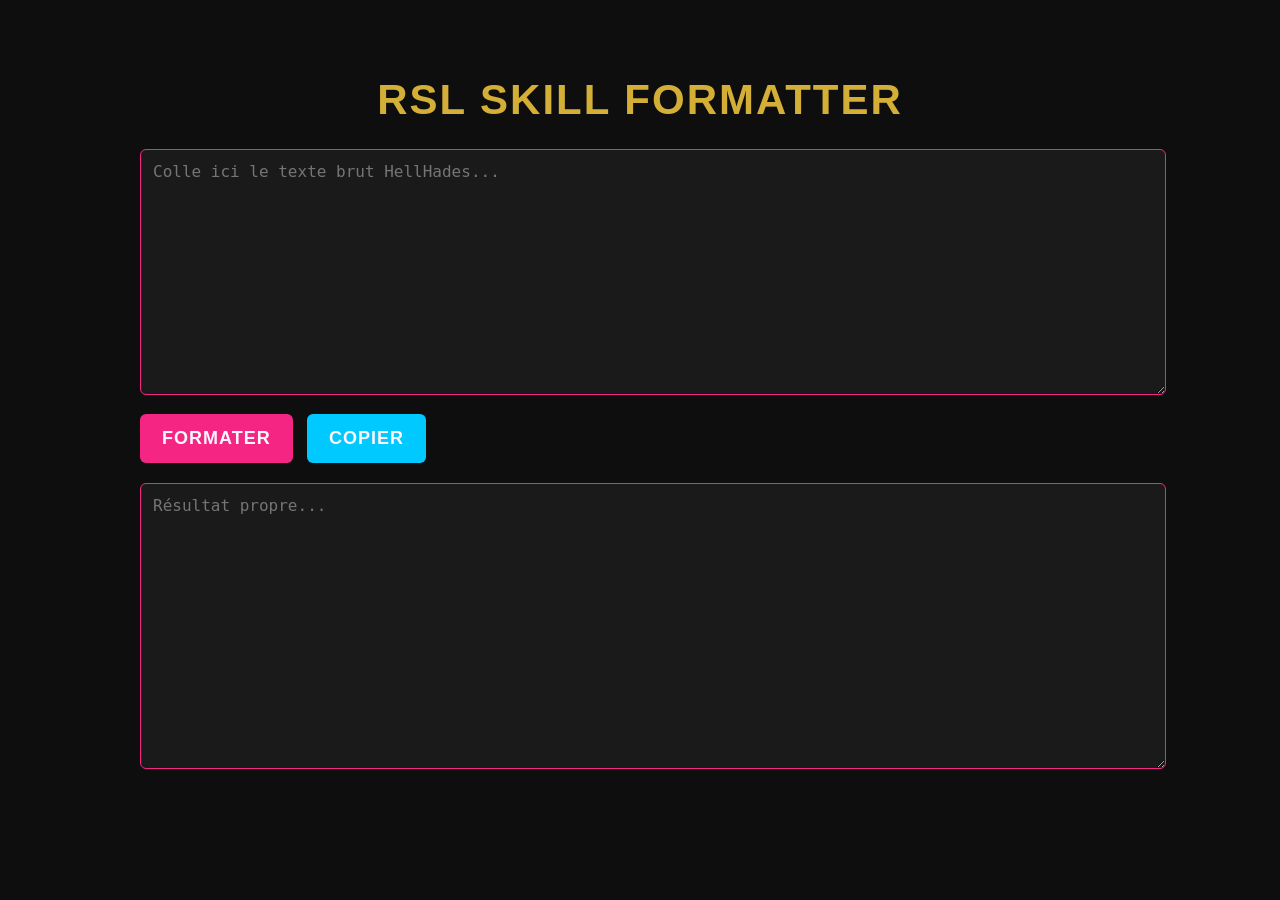
<file: tools/champions-index/building files/skill-formater.html>
<!DOCTYPE html>
<html lang="fr">
<head>
<meta charset="UTF-8">

<title>RSL Skill Formatter</title>

<style>
    body {
        background: #0e0e0e;
        color: #fcf6ff;
        font-family: "Inter", sans-serif;
        padding: 40px;
    }

    h1 {
        font-family: "American Captain", sans-serif;
        font-size: 42px;
        color: #d4af37;
        text-align: center;
        margin-bottom: 25px;
        letter-spacing: 2px;
    }

    .container {
        max-width: 1000px;
        margin: auto;
    }

    textarea {
        width: 100%;
        height: 220px;
        background: #1a1a1a;
        border: 1px solid #f52584;
        padding: 12px;
        color: #fcf6ff;
        font-size: 16px;
        border-radius: 6px;
        resize: vertical;
    }

    #output {
        height: 260px;
        margin-top: 20px;
        white-space: pre-wrap;
    }

    button {
        margin-top: 15px;
        padding: 14px 22px;
        background: #f52584;
        border: none;
        color: #fcf6ff;
        font-size: 18px;
        border-radius: 6px;
        cursor: pointer;
        transition: 0.2s;
        font-weight: bold;
        letter-spacing: 1px;
    }

    button:hover {
        background: #d4176c;
        transform: scale(1.03);
    }

    .copy-btn {
        background: #00c9ff;
        margin-left: 10px;
    }

    .copy-btn:hover {
        background: #00a7d6;
    }
</style>

</head>
<body>

<div class="container">

    <h1>RSL SKILL FORMATTER</h1>

    <textarea id="input" placeholder="Colle ici le texte brut HellHades..."></textarea>

    <button onclick="runFormatter()">FORMATER</button>
    <button class="copy-btn" onclick="copyOutput()">COPIER</button>

    <textarea id="output" placeholder="Résultat propre..."></textarea>
</div>


<script>
function formatSkill(raw) {
    let lines = raw.split("\n").map(l => l.trim()).filter(l => l.length > 0);

    // 1) Nom du sort
    let name = lines.shift();

    // 2) Retirer buff/debuff name sur lignes suivantes
    lines = lines.filter(l => !/^[A-Z][a-z]+(?: [A-Z][a-z]+)*$/.test(l));

    // 3) Cooldown strict : "<num> Turns"
    let cooldownIndex = lines.findIndex(l => /^\d+\s*Turns?$/i.test(l));
    let cooldown = null;

    if (cooldownIndex !== -1) {
        cooldown = lines[cooldownIndex].replace(/(\d+)\s*Turns?/i, "⟳ $1 Turns");
        lines.splice(cooldownIndex, 1);
    }

    // 4) Retirer Rating
    lines = lines.filter(l => !/^Rating:/i.test(l));

    // 5) Split blocs
    let descriptionLines = [];
    let levelLines = [];
    let multiplierLines = [];

    for (let l of lines) {
        if (/^Level \d+/i.test(l)) levelLines.push(l);
        else if (/Multiplier:/i.test(l)) multiplierLines.push(l);
        else descriptionLines.push(l);
    }

    // 6) Level X → Level (X+1)
    levelLines = levelLines.map(l =>
        l.replace(/^Level (\d+)/, (_, n) => "Level " + (parseInt(n) + 1))
    );

    // 7) Reconstruction
    let out = name + "\n"; // toujours le titre + 1 retour

    if (cooldown)
        out += cooldown + "\n\n"; // cooldown → saut après
    else
        out += "\n"; // pas cooldown → ligne vide obligatoire

    out += descriptionLines.join(" ") + "\n\n";

    if (levelLines.length)
        out += levelLines.join("\n") + "\n\n";

    if (multiplierLines.length)
        out += multiplierLines.join("\n");

    return out.trim();
}


function runFormatter() {
    let input = document.getElementById("input").value;
    let result = formatSkill(input);
    document.getElementById("output").value = result;
}

function copyOutput() {
    let out = document.getElementById("output");
    out.select();
    document.execCommand("copy");

    // Après copie → vider l'entrée
    document.getElementById("input").value = "";

    // Remettre le focus dans la zone d'entrée
    document.getElementById("input").focus();
}
</script>

</body>
</html>
</file>
